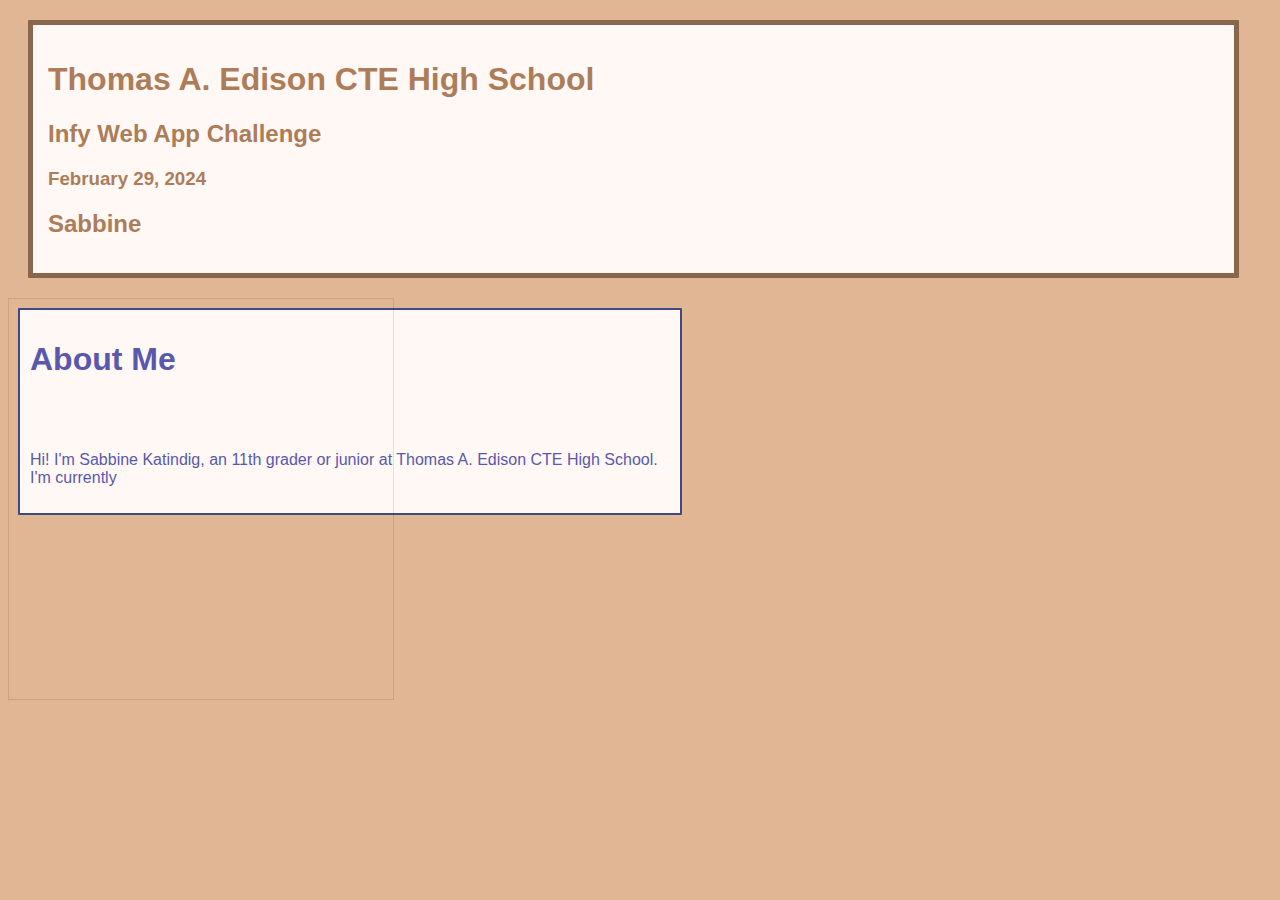
<file: sabbine/sabbine.html>
<html style = background-color:#e0b694;>
<head>
  <meta charset="utf-8">
  <meta name="viewport" content="width=device-width">
  <title>----</title>
  <link href="style.css" rel="stylesheet" type="text/css"/>
  <link href="favicon.png" rel="icon" type="image/png">
</head>

<body>
  <div class = "banner">
    <h1>Thomas A. Edison CTE High School</h1>
    <h2>Infy Web App Challenge</h2>
    <h3>February 29, 2024</h2>
    <h2>Sabbine</h3> 
  </div>

  <div class = "about">
    <h1>About Me</h1> <br> <br>
    <p>Hi! I'm Sabbine Katindig, an 11th grader or junior at Thomas A. Edison CTE High School. I'm currently  </p>
  </div>
  
  <div id = "portrait">
  </div>

    <div id = "st">
      <iframe style="border: 1px solid rgba(0, 0, 0, 0.1);" width="50%" height="100%" src="https://www.figma.com/embed?embed_host=share&url=https%3A%2F%2Fwww.figma.com%2Fproto%2FeixQgLQLwS7IFuEaqNeFFI%2FG4C-Student-Challenge%3Ftype%3Ddesign%26node-id%3D1-5%26t%3DrwLCTyJZx2lbkRJH-1%26scaling%3Dscale-down%26page-id%3D0%253A1%26mode%3Ddesign" allowfullscreen></iframe>
    </div>
  
</body>
<!--
role
style your sheet
favicon
banner
bio/intro
explanation of role
image of yourself 
<!-->

</html>
</file>
<file: sabbine/style.css>
html{
  height: 99%;
  width: 99%;
}

.banner{
  background-color: #fff8f5;
  color: #ad7c58;
  font-family: "Trebuchet MS", Helvetica, sans-serif;
  text-align: left;
  padding: 15px;
  margin: 20px;
  border: 5px solid #89674d;
  border-radius: 1px;
}

.about{
  background-color: #fff8f5;
  color: #5958ad;
  font-family: "Trebuchet MS", Helvetica, sans-serif;
  text-align: left;
  padding: 10px;
  margin: 10px;
  border: 2px solid #3f4a83;
  border-radius: 1px;
  position: absolute;
  width: 50%;
}

#st{
  width: 60%;
  height: 400px;
  position: absolute;
  float: left;
}

body{
  
}
</file>
